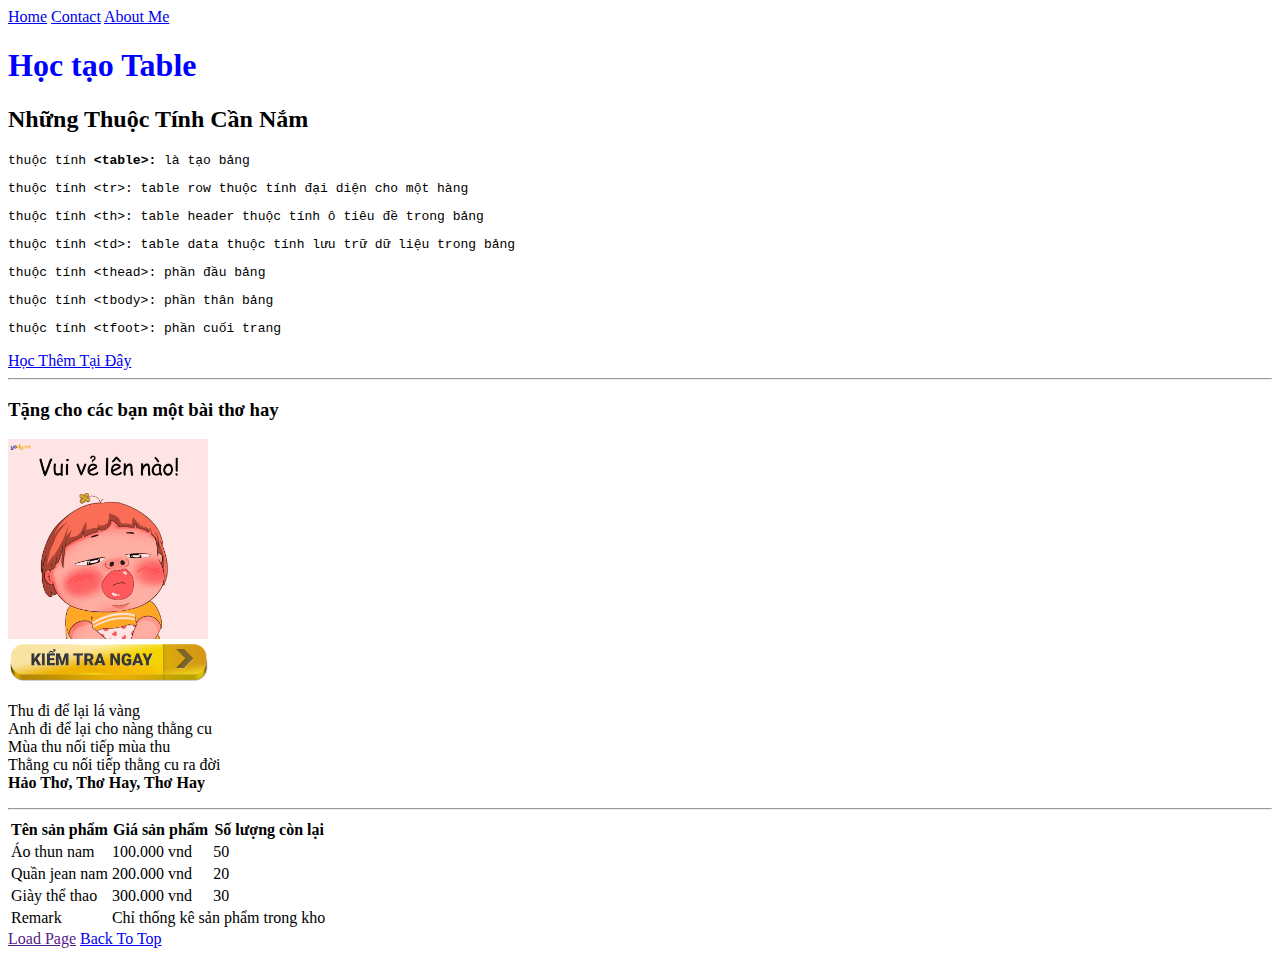
<file: index.html>
<!DOCTYPE html>
<html lang="vi">
<head>
    <meta charset="UTF-8">
    <meta name="viewport" content="width=device-width, initial-scale=1.0">
    <link rel="stylesheet" href="style.css">
    <title>Học Làm Bài Tập Bảng Table</title>
</head>
<body>
    <a href="/">Home</a>
    <a href="/contact.html">Contact</a>
    <a href="/about.html">About Me</a>
    <h1>Học tạo Table</h1>
    <h2>Những Thuộc Tính Cần Nắm</h2>
    <p>
        <pre>thuộc tính <strong>&lt;table&gt;:</strong> là tạo bảng</pre>
        <pre>thuộc tính &lt;tr&gt;: table row thuộc tính đại diện cho một hàng</pre>
        <pre>thuộc tính &lt;th&gt;: table header thuộc tính ô tiêu đề trong bảng</pre>
        <pre>thuộc tính &lt;td&gt;: table data thuộc tính lưu trữ dữ liệu trong bảng</pre>
        <pre>thuộc tính &lt;thead&gt;: phần đầu bảng</pre>
        <pre>thuộc tính &lt;tbody&gt;: phần thân bảng</pre>
        <pre>thuộc tính &lt;tfoot&gt;: phần cuối trang</pre>
    </p>
    <a href="https://www.w3schools.com/html/html_intro.asp" target="_self">Học Thêm Tại Đây</a>
    <hr>
    <h3>Tặng cho các bạn một bài thơ hay</h3>
    <div>
        <img src="/img/anh-dai-dien-hai-yodyvn1.jpg" alt="Thơ Hay" height="200"/>
    </div>
    <div><a href="/about.html"><img src="/img/nutbam.png" width="200"/></a> </div>
    <p>Thu đi để lại lá vàng<br>Anh đi để lại cho nàng thằng cu<br>Mùa thu nối tiếp mùa thu<br>Thằng cu nối tiếp thằng cu ra đời<br><strong>Hảo Thơ, Thơ Hay, Thơ Hay</strong></p>
    <hr>
    <table>
        <thead>
            <tr>
                <th>Tên sản phẩm</th>
                <th>Giá sản phẩm</th>
                <th>Số lượng còn lại</th>
            </tr>
        </thead>
        <tbody>
            <tr>
                <td>Áo thun nam</td>
                <td>100.000 vnd</td>
                <td>50</td>
            </tr>
            <tr>
                <td>Quần jean nam</td>
                <td>200.000 vnd</td>
                <td>20</td>
            </tr>
            <tr>
                <td>Giày thể thao</td>
                <td>300.000 vnd</td>
                <td>30</td>
            </tr>
        </tbody>
        <tfoot>
            <tr>
                <td>Remark</td>
                <td colspan="2">Chỉ thống kê sản phẩm trong kho</td>
            </tr>
        </tfoot>
    </table>
    <a href="">Load Page</a>
    <a href="#">Back To Top</a>
</body>
</html>
</file>
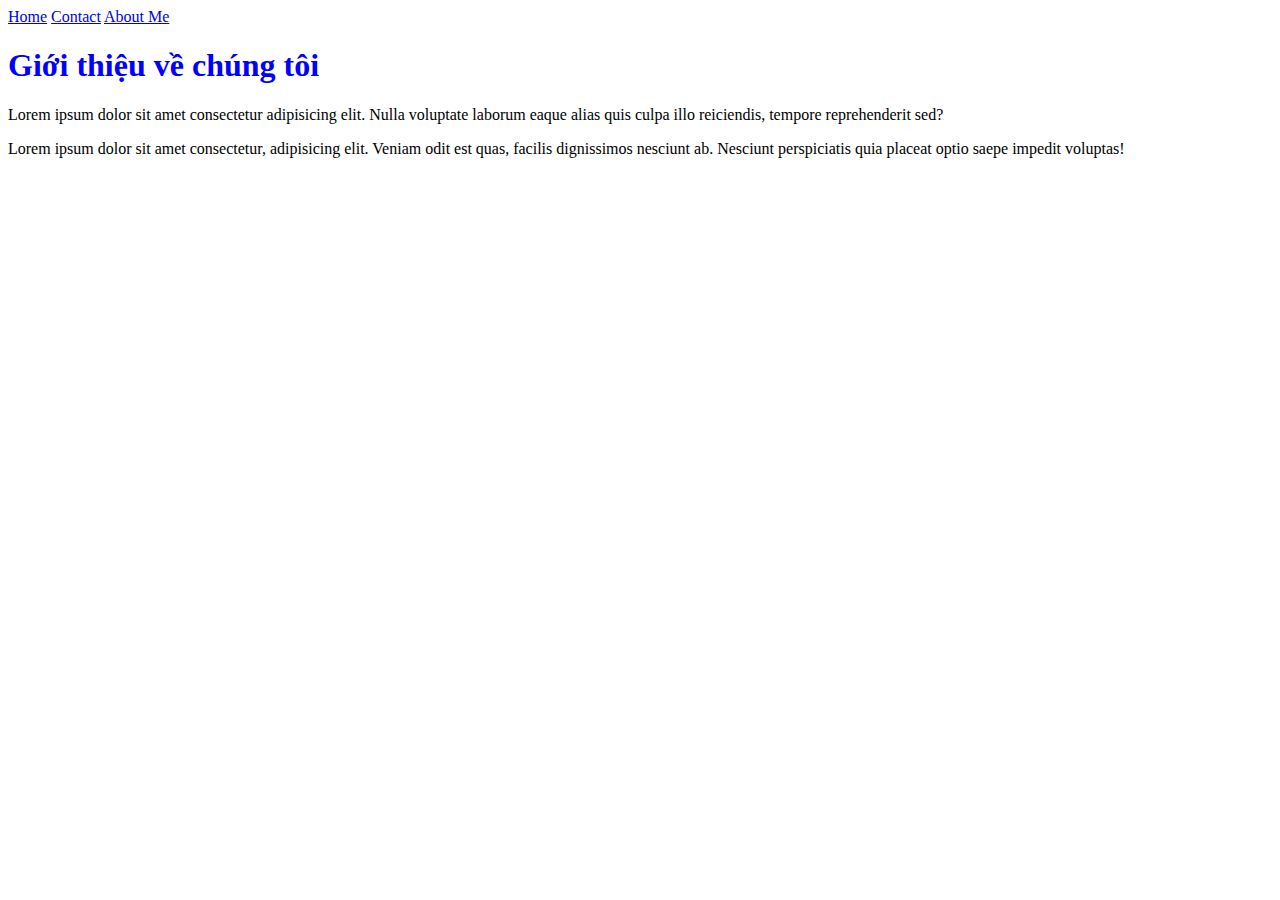
<file: about.html>
<!DOCTYPE html>
<html lang="en">
<head>
    <meta charset="UTF-8">
    <meta name="viewport" content="width=device-width, initial-scale=1.0">
    <link rel="stylesheet" href="style.css">
    <title>Document</title>
</head>
<body>
    <a href="/">Home</a>
    <a href="/contact.html">Contact</a>
    <a href="/about.html">About Me</a>
    <h1>Giới thiệu về chúng tôi</h1>
    <p>Lorem ipsum dolor sit amet consectetur adipisicing elit. Nulla voluptate laborum eaque alias quis culpa illo reiciendis, tempore reprehenderit sed?</p>
    <p>Lorem ipsum dolor sit amet consectetur, adipisicing elit. Veniam odit est quas, facilis dignissimos nesciunt ab. Nesciunt perspiciatis quia placeat optio saepe impedit voluptas!</p>
</body>
</html>
</file>
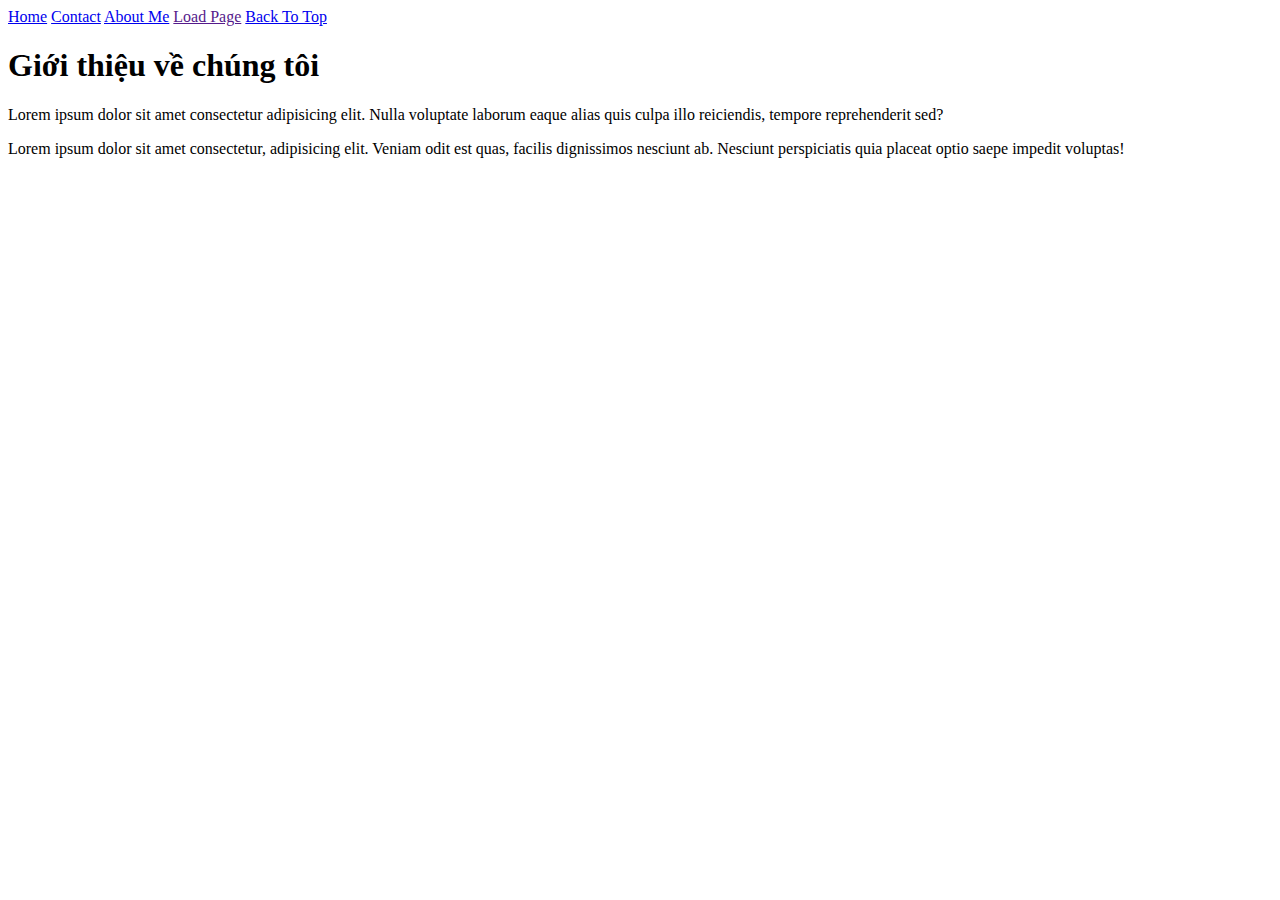
<file: aboutme.html>
<!DOCTYPE html>
<html lang="en">
<head>
    <meta charset="UTF-8">
    <meta name="viewport" content="width=device-width, initial-scale=1.0">
    <title>Document</title>
</head>
<body>
    <a href="/">Home</a>
    <a href="/contact.html">Contact</a>
    <a href="/aboutme.html">About Me</a>
    <a href="">Load Page</a>
    <a href="#">Back To Top</a>
    <h1>Giới thiệu về chúng tôi</h1>
    <p>Lorem ipsum dolor sit amet consectetur adipisicing elit. Nulla voluptate laborum eaque alias quis culpa illo reiciendis, tempore reprehenderit sed?</p>
    <p>Lorem ipsum dolor sit amet consectetur, adipisicing elit. Veniam odit est quas, facilis dignissimos nesciunt ab. Nesciunt perspiciatis quia placeat optio saepe impedit voluptas!</p>
</body>
</html>
</file>
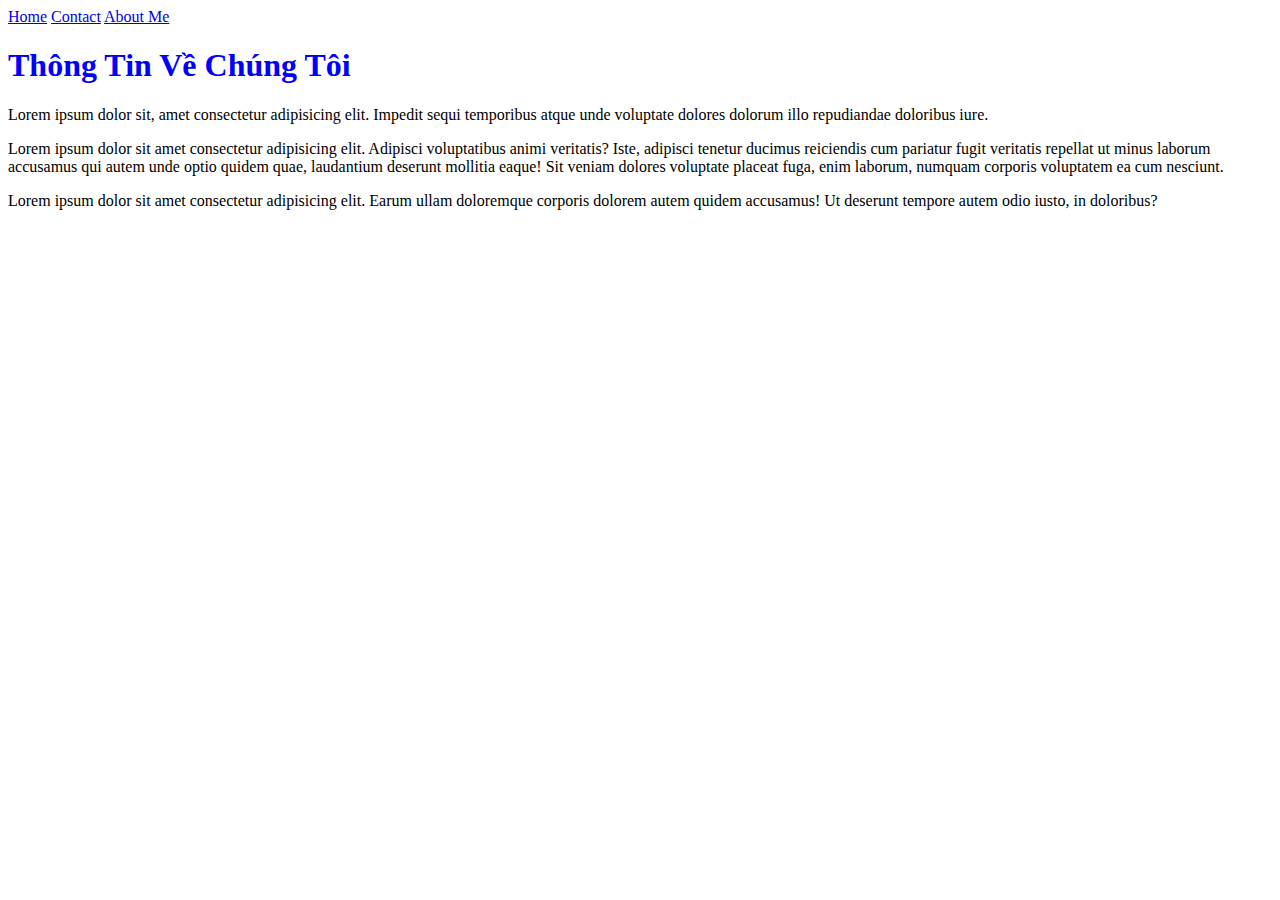
<file: contact.html>
<!DOCTYPE html>
<html lang="en">
<head>
    <meta charset="UTF-8">
    <meta name="viewport" content="width=device-width, initial-scale=1.0">
    <link rel="stylesheet" href="style.css">
    <title>Contact</title>
</head>
<body>
    <a href="/">Home</a>
    <a href="/contact.html">Contact</a>
    <a href="/about.html">About Me</a>
    <h1> Thông Tin Về Chúng Tôi</h1>
    <p>Lorem ipsum dolor sit, amet consectetur adipisicing elit. Impedit sequi temporibus atque unde voluptate dolores dolorum illo repudiandae doloribus iure.</p>
    <p>Lorem ipsum dolor sit amet consectetur adipisicing elit. Adipisci voluptatibus animi veritatis? Iste, adipisci tenetur ducimus reiciendis cum pariatur fugit veritatis repellat ut minus laborum accusamus qui autem unde optio quidem quae, laudantium deserunt mollitia eaque! Sit veniam dolores voluptate placeat fuga, enim laborum, numquam corporis voluptatem ea cum nesciunt.</p>
    <P>Lorem ipsum dolor sit amet consectetur adipisicing elit. Earum ullam doloremque corporis dolorem autem quidem accusamus! Ut deserunt tempore autem odio iusto, in doloribus?</P>
</body>
</html>
</file>
<file: style.css>
h1 {
    color: rgb(0, 0, 255);
    }
</file>
